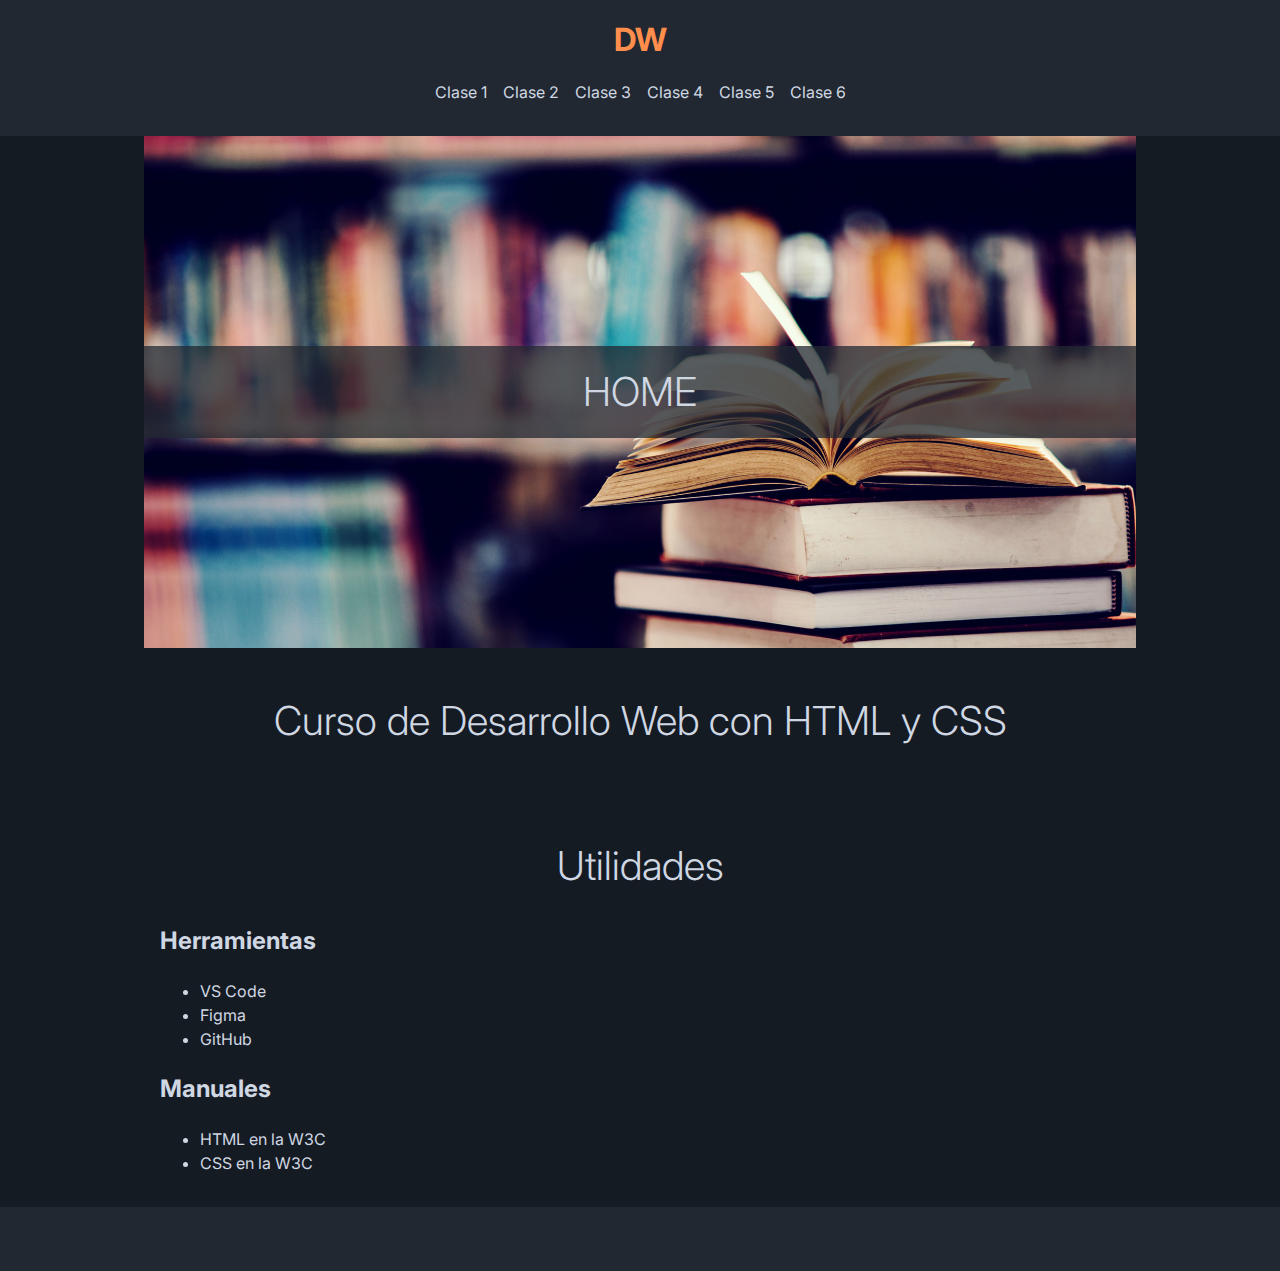
<file: index.html>
<!DOCTYPE html>
<html lang="es">
<head>
    <meta charset="UTF-8">
    <meta name="viewport" content="width=device-width, initial-scale=1.0">
    <title>Curso Desarrollo Web</title>
    <link rel="stylesheet" href="css/estilos.css">
</head>
<body>
    <header>
           <h1><a href="index.html">DW</a></h1>

     <nav> 
      <ul>
        <li><a href="clase1.html">Clase 1</a></li>
        <li><a href="clase2.html">Clase 2</a></li>
        <li><a href="clase3.html">Clase 3</a></li>
        <li><a href="clase4.html">Clase 4</a></li>
        <li><a href="clase5.html">Clase 5</a></li>
        <li><a href="clase6.html">Clase 6</a></li>
      </ul>
     </nav>
    </header>

    <main>
        <section id="bienvenida">
            <h1>HOME</h1></section>
        <section>
        <h1>Curso de Desarrollo Web con HTML y CSS</h1>
        </section>

        <section>
        <h1>Utilidades</h1>

        <h2>Herramientas</h2>
        <ul>
            <li><a href="https://code.visualstudio.com/"
                target="_blank">VS Code</a></li>
            <li><a href="https://figma.com/"
                target="_blank">Figma</a></li>
            <li><a href="https://github.com/"
                target="_blank">GitHub</a></li>
        </ul>
        
         <!--Para poner un vinculo "a"+Tab; se agrega "target=_blank" para que se abra en una pestaña nueva-->

        <h2>Manuales</h2>
        <ul>
            <li><a href="https://www.w3schools.com/html/"
                target="_blank">HTML en la W3C</a></li>
            <li><a href="https://www.w3schools.com/css/"
                target="_blank">CSS en la W3C</a></li>
        </ul>
        </section>
    </main>
    
    <footer></footer>
</body>
</html>
<!--Etiqueta + Tab inicio y cierre de etiqueta-->
</file>
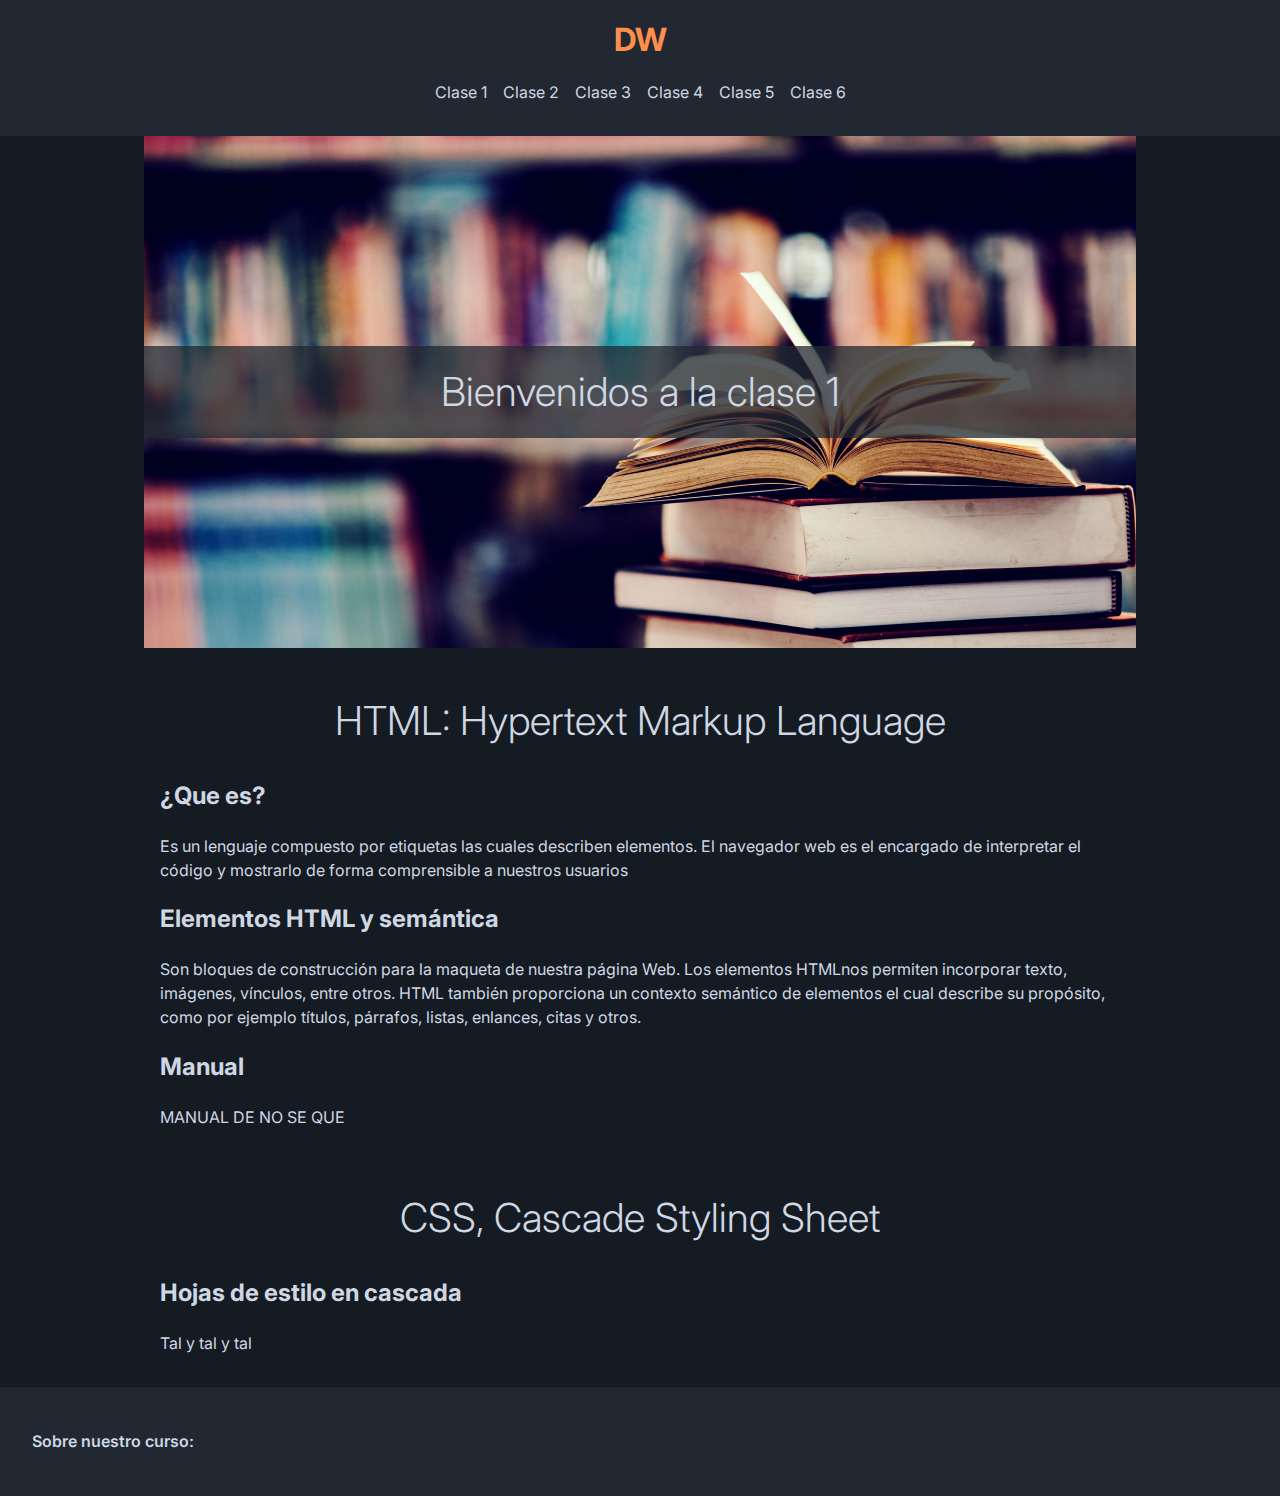
<file: clase1.html>
<!DOCTYPE html>
<html lang="es">
<head>
    <meta charset="UTF-8">
    <meta name="viewport" content="width=device-width, initial-scale=1.0">
    <title>Clase 1 Desarrollo Web</title>
    <link rel="stylesheet" href="css/estilos.css">
</head>
<body>
    <header>
        <h1><a href="index.html">DW</a></h1>

     <nav> 
      <ul>
        <li><a href="clase1.html">Clase 1</a></li>
        <li><a href="clase2.html">Clase 2</a></li>
        <li><a href="clase3.html">Clase 3</a></li>
        <li><a href="clase4.html">Clase 4</a></li>
        <li><a href="clase5.html">Clase 5</a></li>
        <li><a href="clase6.html">Clase 6</a></li>
      </ul>
     </nav>
    </header>

    <main>
        <section id="bienvenida">
            <h1>Bienvenidos a la clase 1</h1>
        </section>

        <section>
            <h1>HTML: Hypertext Markup Language</h1>
            
            <h2>¿Que es?</h2>
            <p>Es un lenguaje compuesto por etiquetas las cuales describen elementos. 
            El navegador web es el encargado de interpretar el código y 
            mostrarlo de forma comprensible a nuestros usuarios</p>

            <h2>Elementos HTML y semántica</h2>
            <p>Son bloques de construcción para la maqueta de nuestra página Web. 
                Los elementos HTMLnos permiten incorporar texto, imágenes, vínculos, entre otros. 
                HTML también proporciona un contexto semántico de elementos el cual describe su propósito, 
                como por ejemplo títulos, párrafos, listas, enlances, citas y otros.</p>
            
            <h2>Manual</h2>
            <a href="link"
            target="_blank">MANUAL DE NO SE QUE</a>
        </section>

        <section>
            <h1>CSS, Cascade Styling Sheet</h1>
            <h2>Hojas de estilo en cascada</h2>
            <p>Tal y tal y tal</p>
        </section>
    </main>

    <footer>
         <h1>Sobre nuestro curso:</h1>
    </footer>
</body>
</html>
</file>
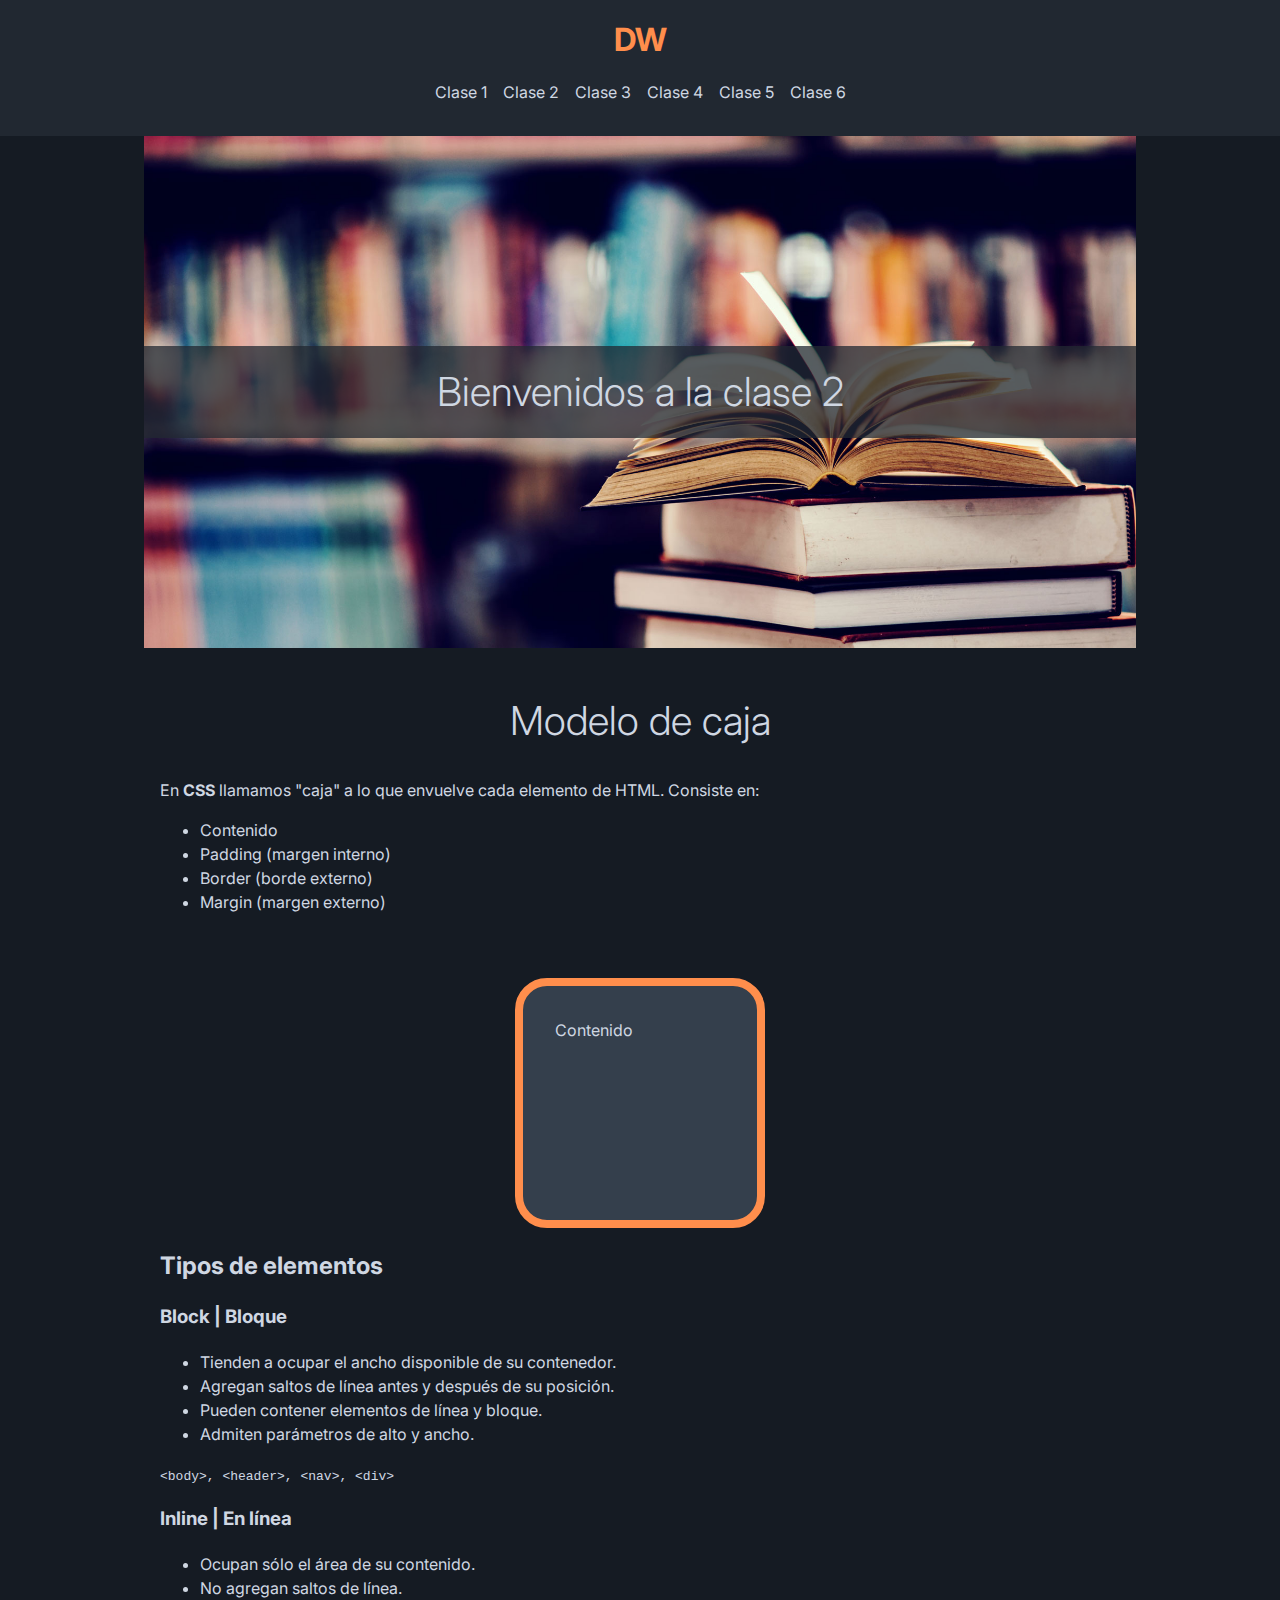
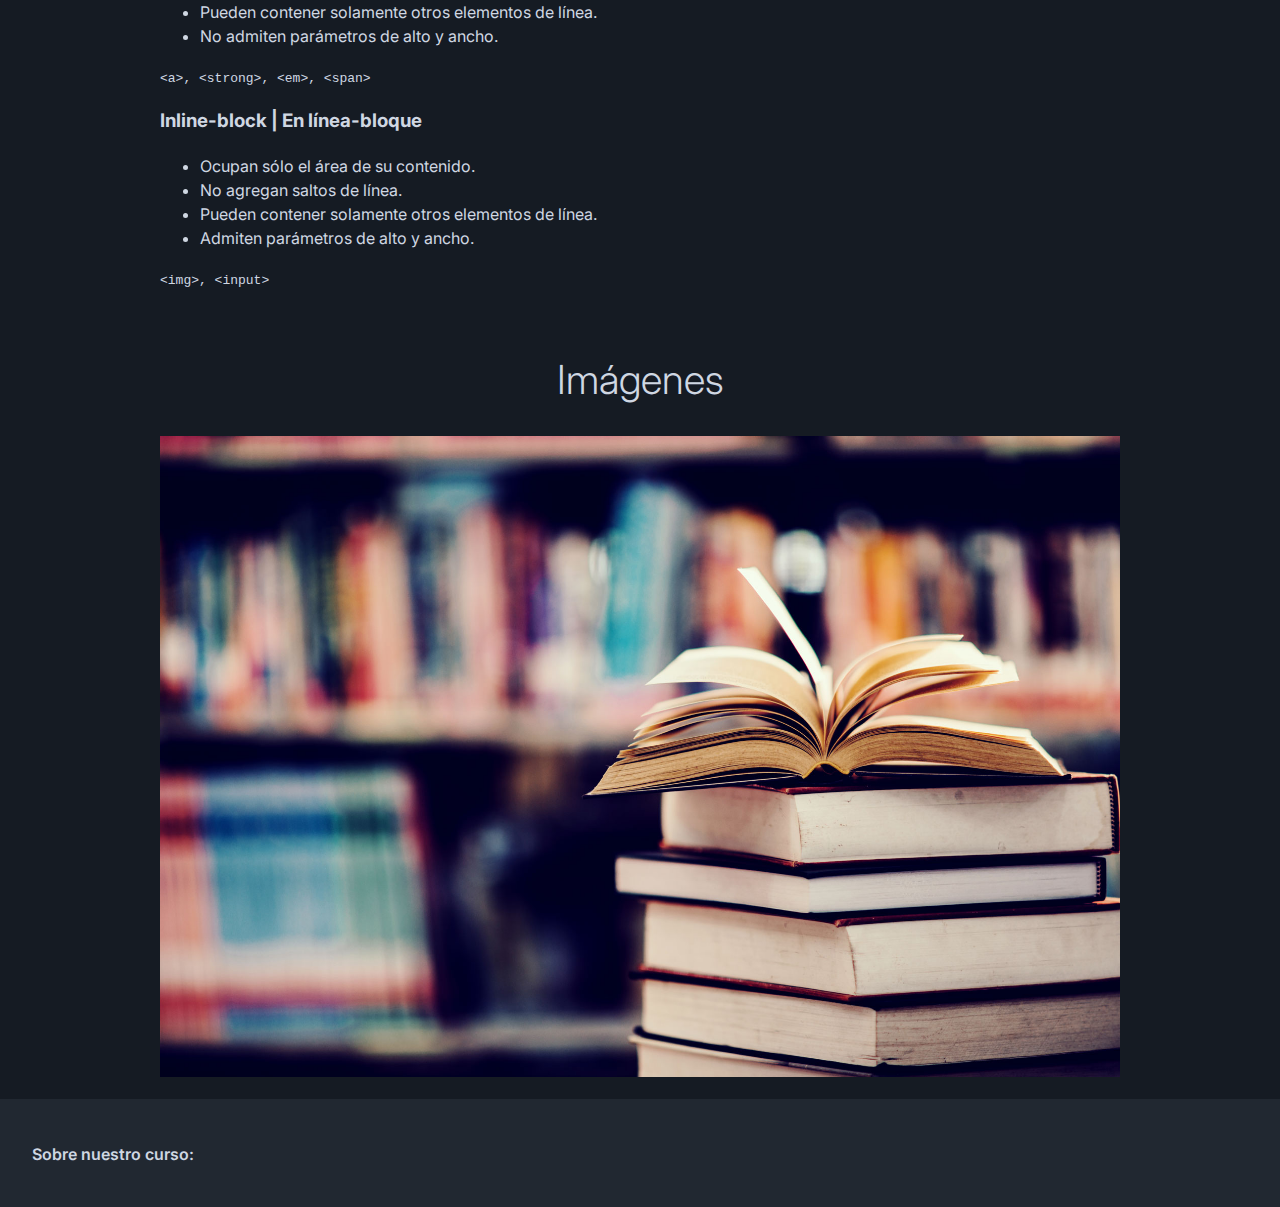
<file: clase2.html>
<!DOCTYPE html>
<html lang="es">
<head>
  <meta charset="UTF-8">
  <meta name="viewport" content="width=device-width, initial-scale=1.0">
  <title>Clase 2</title>
  <link rel="stylesheet" href="css/estilos.css">
</head>
<body>
  <header>
    <h1>  <h1><a href="index.html">DW</a></h1>

     <nav> 
      <ul>
        <li><a href="clase1.html">Clase 1</a></li>
        <li><a href="clase2.html">Clase 2</a></li>
        <li><a href="clase3.html">Clase 3</a></li>
        <li><a href="clase4.html">Clase 4</a></li>
        <li><a href="clase5.html">Clase 5</a></li>
        <li><a href="clase6.html">Clase 6</a></li>
      </ul>
     </nav>
  </header>
  <main>
        <section id="bienvenida">
            <h1>Bienvenidos a la clase 2</h1>
        </section>
       <section>
            <h1>Modelo de caja</h1>
            <p>En <strong>CSS</strong> llamamos "caja" a lo que envuelve cada elemento de HTML. Consiste en:</p>
            <ul>
                <li>Contenido</li>
                <li>Padding (margen interno)</li>
                <li>Border (borde externo)</li>
                <li>Margin (margen externo)</li>
            </ul>

            <div class="modelo-de-caja">
                <span>Contenido</span>
            </div>

            <h2>Tipos de elementos</h2>
            <h3>Block | Bloque</h3>
            <ul>
                <li>Tienden a ocupar el ancho disponible de su contenedor.</li>
                <li>Agregan saltos de línea antes y después de su posición.</li>
                <li>Pueden contener elementos de línea y bloque.</li>
                <li>Admiten parámetros de alto y ancho.</li>
            </ul>

            <code>&lt;body&gt;, &lt;header&gt;, &lt;nav&gt;, &lt;div&gt;</code>

            <h3>Inline | En línea</h3>
            <ul>
                <li>Ocupan sólo el área de su contenido.</li>
                <li>No agregan saltos de línea.</li>
                <li>Pueden contener solamente otros elementos de línea.</li>
                <li>No admiten parámetros de alto y ancho.</li>
            </ul>

            <code>&lt;a&gt;, &lt;strong&gt;, &lt;em&gt;, &lt;span&gt;</code>

            <h3>Inline-block | En línea-bloque</h3>
            <ul>
                <li>Ocupan sólo el área de su contenido.</li>
                <li>No agregan saltos de línea.</li>
                <li>Pueden contener solamente otros elementos de línea.</li>
                <li>Admiten parámetros de alto y ancho.</li>
            </ul>

            <code>&lt;img&gt;, &lt;input&gt;</code>
        </section>
        <section>
            <h1>Imágenes</h1>
            <img src="img/bienvenida.jpg" alt="Vista de una pila de libros"> 
            <!--alt es la descripcion de la imagen
            src es de donde sacamos la imagen-->
        </section>
  </main>
  <footer>
    <h1>Sobre nuestro curso:</h1>
    
  </footer>
</body>
</html>
</file>
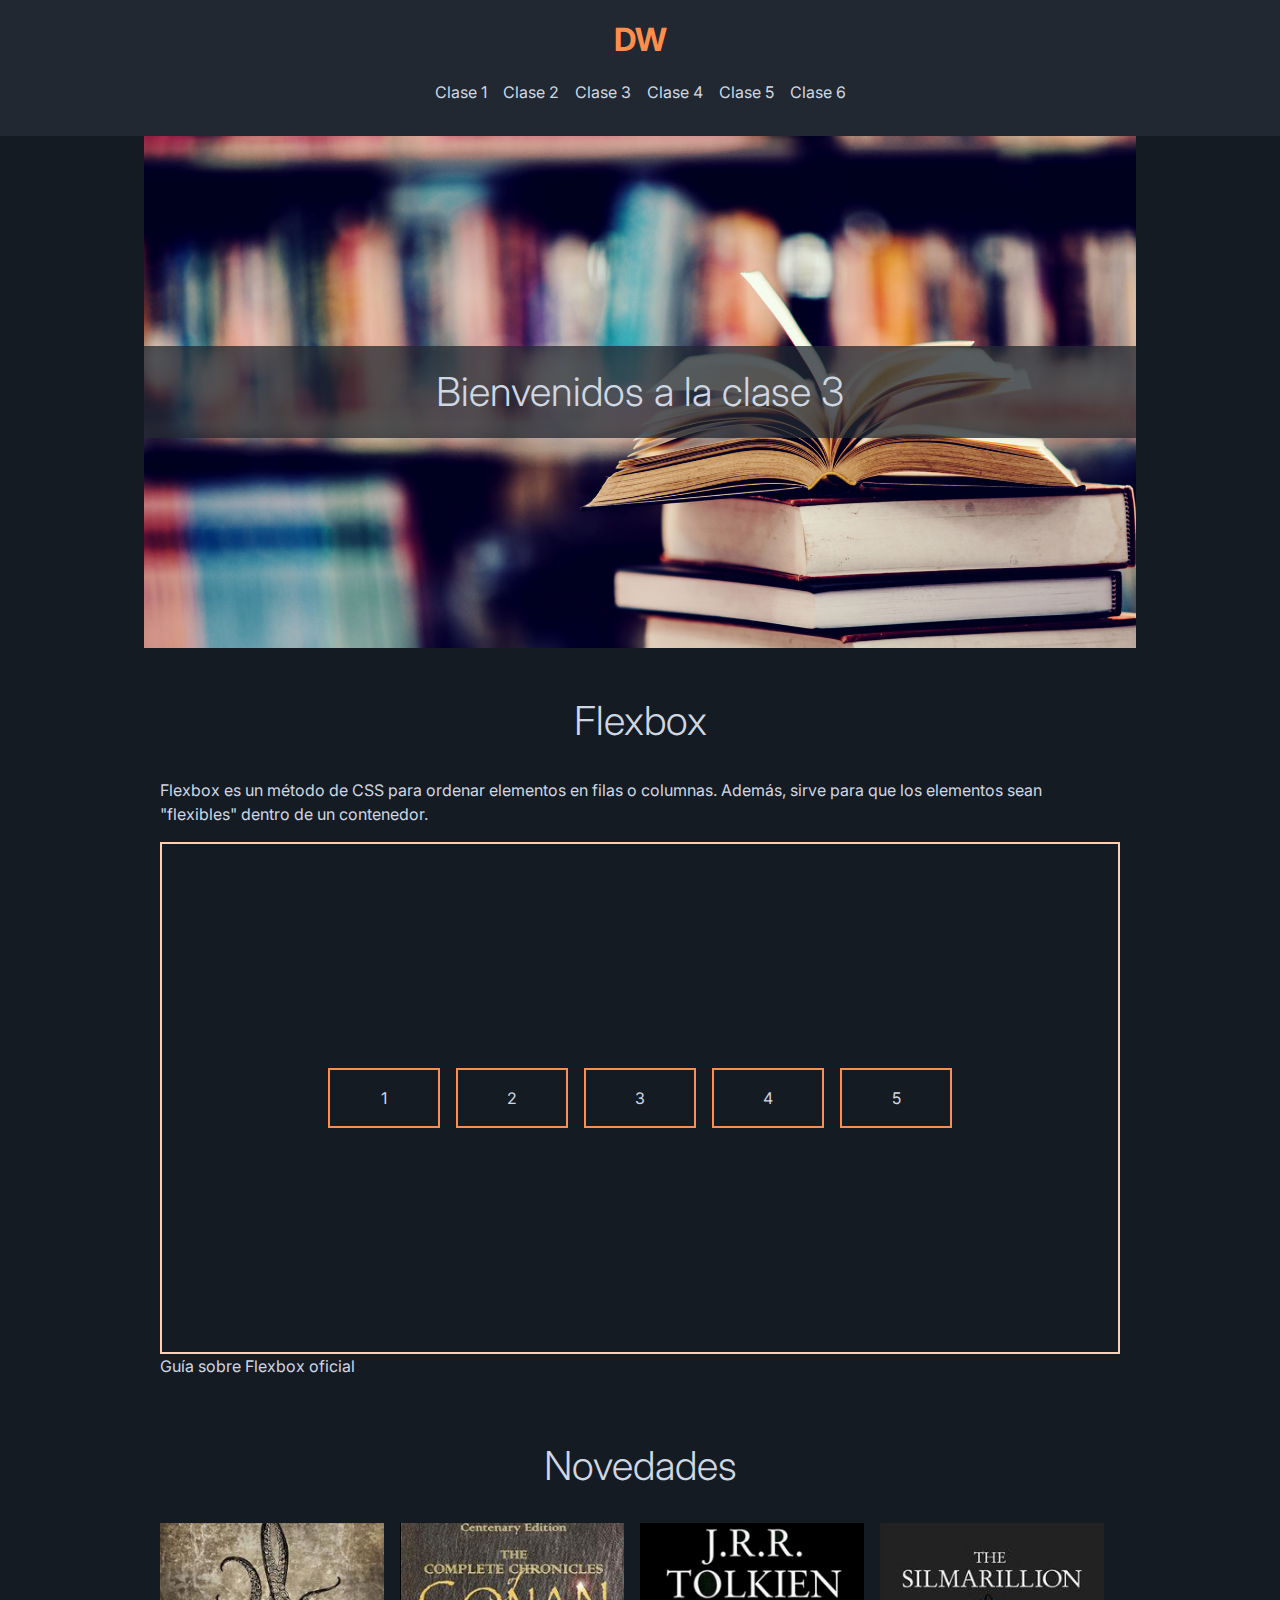
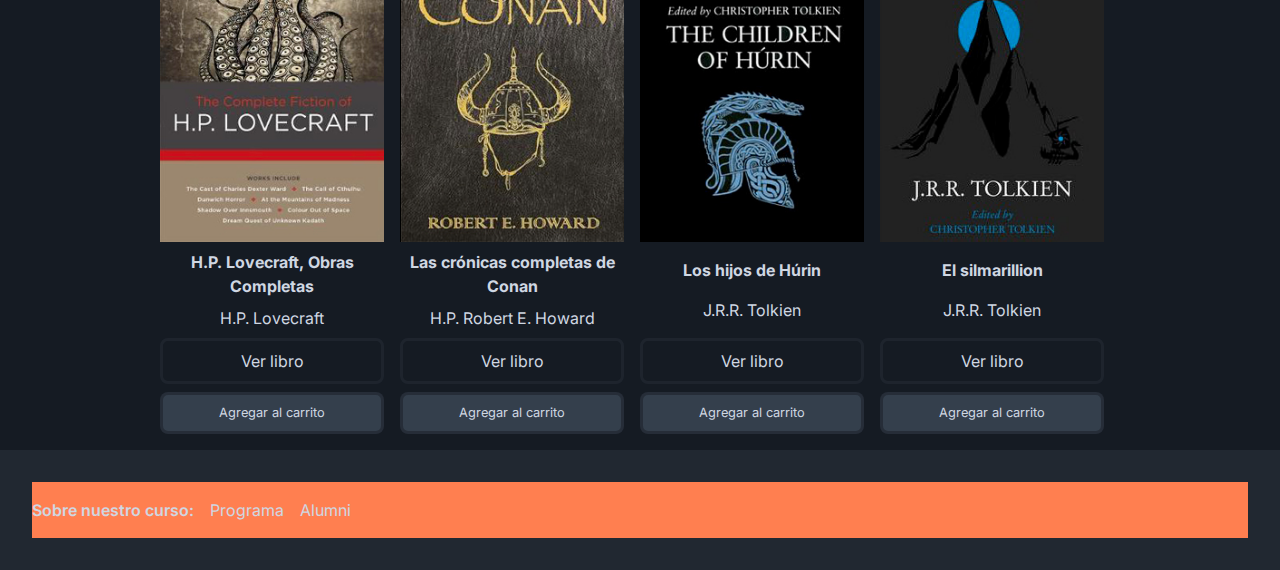
<file: clase3.html>
<!DOCTYPE html>
<html lang="es">
<head>
  <meta charset="UTF-8">
  <meta name="viewport" content="width=device-width, initial-scale=1.0">
  <title>Clase 3</title>
  <meta name="description" content="blabla">
  <link rel="icon" href="favicon.ico">
<link rel="apple-touch-icon" sizes="180x180" href="/apple-touch-icon.png">
<link rel="icon" type="image/png" sizes="32x32" href="/favicon-32x32.png">
<link rel="icon" type="image/png" sizes="16x16" href="/favicon-16x16.png">
  <link rel="stylesheet" href="css/estilos.css">
</head>
<body>
  <header>
     <h1><a href="index.html">DW</a></h1>

     <nav> 
      <ul>
        <li><a href="clase1.html">Clase 1</a></li>
        <li><a href="clase2.html">Clase 2</a></li>
        <li><a href="clase3.html">Clase 3</a></li>
        <li><a href="clase4.html">Clase 4</a></li>
        <li><a href="clase5.html">Clase 5</a></li>
        <li><a href="clase6.html">Clase 6</a></li>
      </ul>
     </nav>

  </header>
  <main>
    <section id="bienvenida">
      <h1>Bienvenidos a la clase 3</h1>
    </section>
    <section>
<h1>Flexbox</h1>
<p>Flexbox es un método de CSS para ordenar elementos en filas o columnas. Además, sirve para que los elementos sean "flexibles" dentro de un contenedor.</p>

<div class="contenedor-flex">
<div class="item item-1">1</div>
<div class="item item-2">2</div>
<div class="item item-3">3</div>
<div class="item item-4">4</div>
<div class="item item-5">5</div>
</div>

<a href="https://www.w3schools.com/csS/css3_flexbox.asp" target="_blank"
rel="noopener noreferrer">Guía sobre Flexbox oficial</a>
</section>

<section>
  <h1>Novedades</h1>
  <div class="contenedor-novedades">
    <article>
      <img src="img/01.jpg" alt="Libro H.P. Lovecraft Obras completas">
      <h2>H.P. Lovecraft, Obras Completas</h2>
      <h3>H.P. Lovecraft</h3>
      <a href="" class="btn-outline">Ver libro</a>
      <a href="" class="btn-fill">Agregar al carrito</a>
    </article>

      <article>
      <img src="img/02.jpg" alt="Libro H.P. Lovecraft Obras completas">
      <h2>Las crónicas completas de Conan</h2>
      <h3>H.P. Robert E. Howard</h3>
      <a href="" class="btn-outline">Ver libro</a>
      <a href="" class="btn-fill">Agregar al carrito</a>
    </article>

      <article>
      <img src="img/03.jpg" alt="Libro H.P. Lovecraft Obras completas">
      <h2>Los hijos de Húrin</h2>
      <h3>J.R.R. Tolkien</h3>
      <div class="contenedor-links">
      <a href="" class="btn-outline">Ver libro</a>
      <a href="" class="btn-fill">Agregar al carrito</a>
      </div>
    </article>

      <article>
      <img src="img/04.jpg" alt="Libro H.P. Lovecraft Obras completas">
      <h2>El silmarillion</h2>
      <h3>J.R.R. Tolkien</h3>
      <div class="contenedor-links">
      <a href="" class="btn-outline">Ver libro</a>
      <a href="" class="btn-fill">Agregar al carrito</a>
      </div>
    </article>
  </div>
</section>
  </main>
  <footer>
<div class="contenedor-footer">
  <nav>
    <h1>Sobre nuestro curso:</h1>
    <ul>
      <li>Programa</li>
      <li>Alumni</li>
    </ul>
  </nav>
  <ul>
    <li></li>
    <li></li>
    <li></li>
    <li></li>
  </ul>
  <nav>

  </nav>
</div>
  </footer>
</body>
</html>
</file>
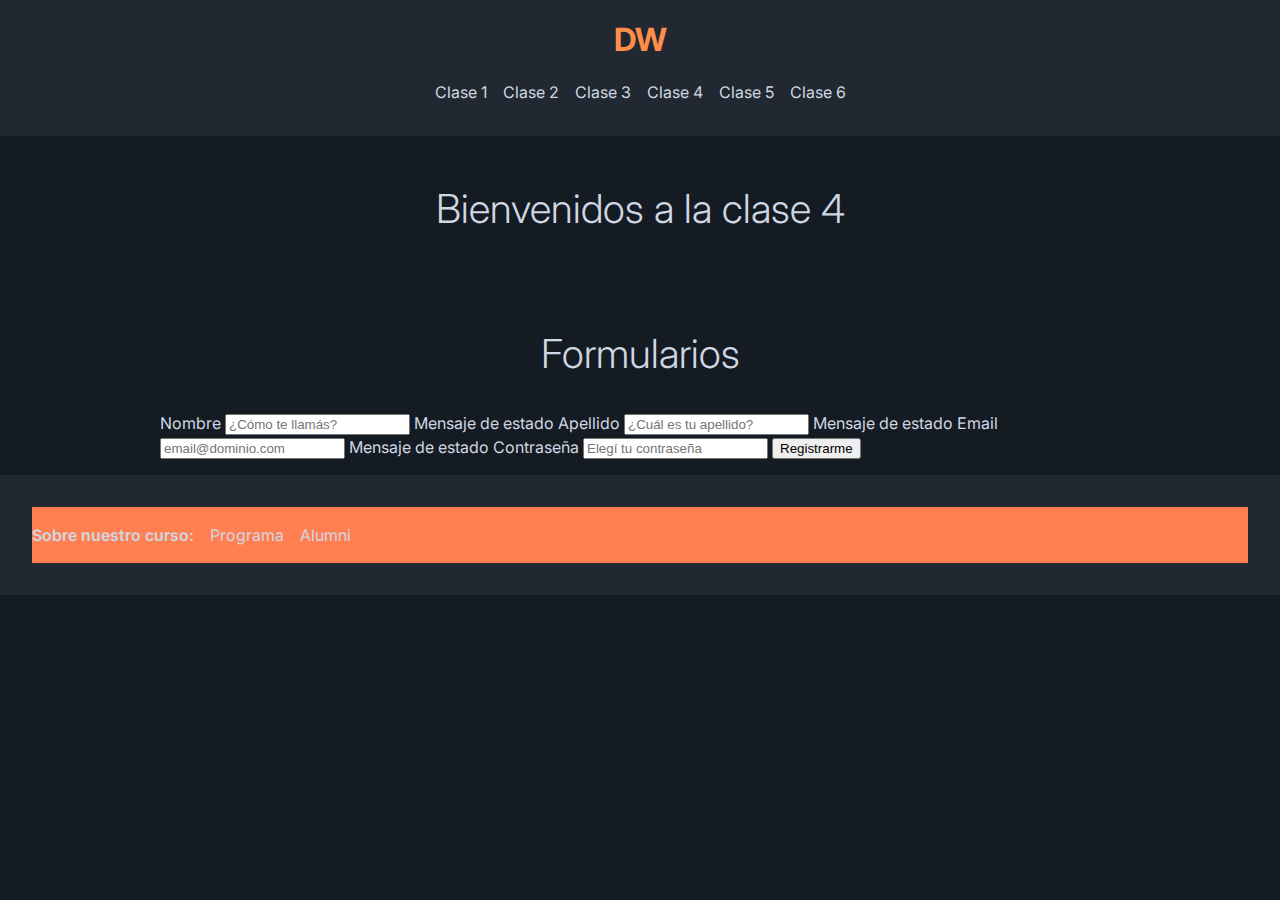
<file: clase4.html>
<!DOCTYPE html>
<html lang="es">
<head>
  <meta charset="UTF-8">
  <meta name="viewport" content="width=device-width, initial-scale=1.0">
<meta name="description" content="Curso de desarrollo Web con HTML y CSS en Educacion IT, Clase 4: trabajo con Github y formularios">
<meta name="keywords" content="HTML, CSS, JavaScript">
 <!--Favicon generator: https://favicon.io/-->
<link rel="icon" href="favicon.ico">
<link rel="apple-touch-icon" sizes="180x180" href="/apple-touch-icon.png">
<link rel="icon" type="image/png" sizes="32x32" href="/favicon-32x32.png">
<link rel="icon" type="image/png" sizes="16x16" href="/favicon-16x16.png">

  <title>Clase 4</title>

  <link rel="stylesheet" href="css/estilos.css">
</head>

<body>

  <header>
    <h1><a href="index.html">DW</a></h1>
    <nav>
      <ul>
        <li><a href="clase1.html">Clase 1</a></li>
        <li><a href="clase2.html">Clase 2</a></li>
        <li><a href="clase3.html">Clase 3</a></li>
        <li><a href="clase4.html">Clase 4</a></li>
        <li><a href="clase5.html">Clase 5</a></li>
        <li><a href="clase6.html">Clase 6</a></li>
      </ul>
    </nav>  
  </header>

  <main>
    <section>
      <h1>Bienvenidos a la clase 4</h1>
    </section>
     <section>
      <h1>Formularios</h1>
      <form action="">
        <label for="nombre">Nombre</label>
        <input type="text" id="nombre" name="nombre" placeholder="¿Cómo te llamás?">
        <span>Mensaje de estado</span>
        
        <label for="apellido">Apellido</label>
        <input type="text" id="apellido" name="apellido" placeholder="¿Cuál es tu apellido?">
        <span>Mensaje de estado</span>

        <label for="email">Email</label>
        <input type="text" id="email" name="email" placeholder="email@dominio.com">
        <span>Mensaje de estado</span>

        <label for="password">Contraseña</label>
        <input type="password" id="password" placeholder="Elegí tu contraseña" name="password" required>

        <button>Registrarme</button>
      
      </form>
     </section>
  </main>

  <footer>
<div class="contenedor-footer">
  <nav>
    <h1>Sobre nuestro curso:</h1>
    <ul>
      <li>Programa</li>
      <li>Alumni</li>
    </ul>
  </nav>
  <ul>
    <li></li>
    <li></li>
    <li></li>
    <li></li>
  </ul>
  <nav>

  </nav>
</div>
  </footer>

</body>

</html>
</file>
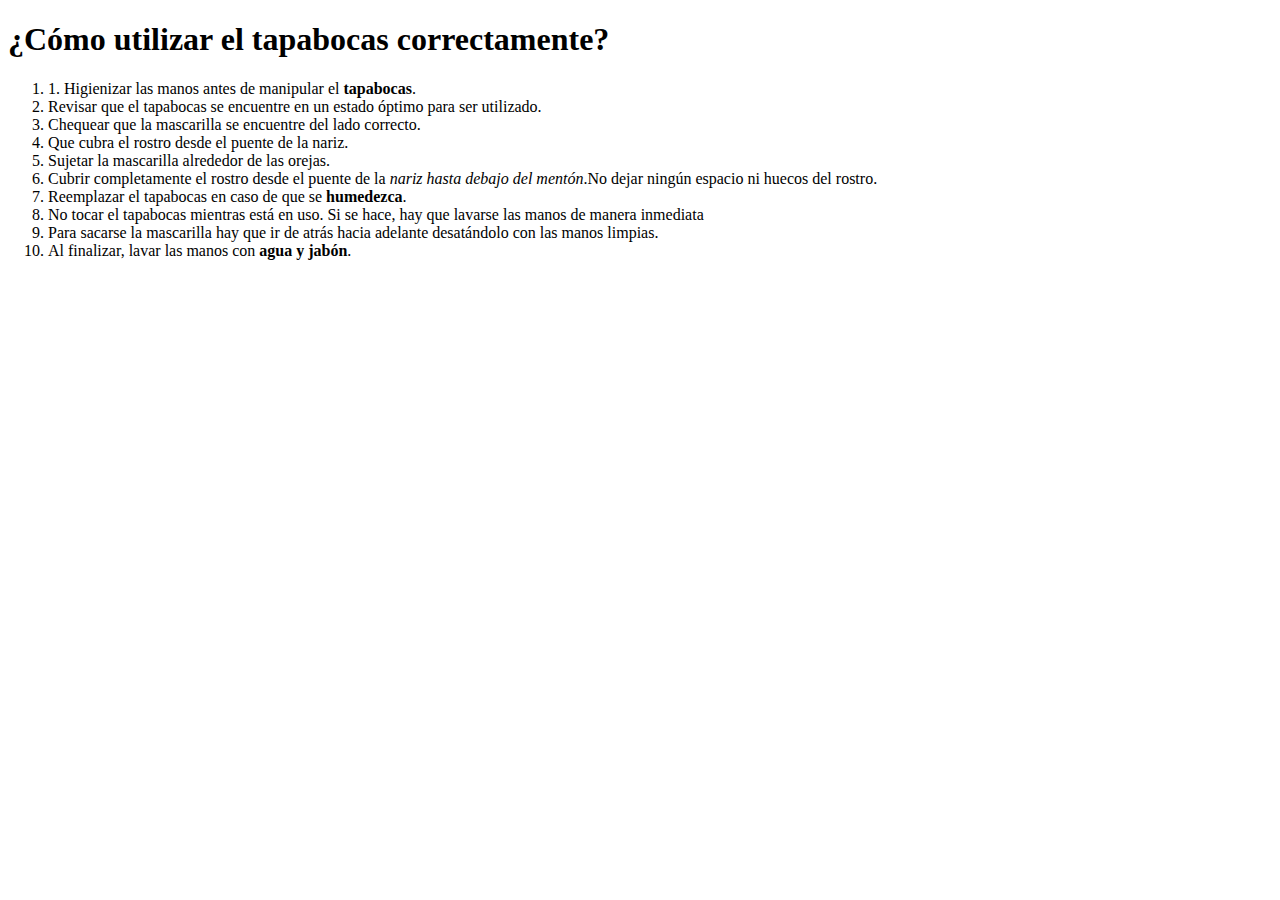
<file: laboratorio1.html>
<!DOCTYPE html>
<html lang="en">
<head>
    <meta charset="UTF-8">
    <meta name="viewport" content="width=device-width, initial-scale=1.0">
    <title>Laboratorio 1</title>
</head>
<body>
    <h1> ¿Cómo utilizar el tapabocas correctamente?</h1>
<ol>
    <li>1. Higienizar las manos antes de manipular el <strong>tapabocas</strong>.
</li>
<li>Revisar que el tapabocas se encuentre en un estado óptimo para ser utilizado.</li>
<li>Chequear que la mascarilla se encuentre del lado correcto.</li>
<li>Que cubra el rostro desde el puente de la nariz.</li>
<li>Sujetar la mascarilla alrededor de las orejas.</li>
<li>Cubrir completamente el rostro desde el puente de la <em>nariz hasta debajo del mentón</em>.No dejar ningún espacio ni huecos del rostro.</li>
<li>Reemplazar el tapabocas en caso de que se <strong>humedezca</strong>.</li>
<li>No tocar el tapabocas mientras está en uso. Si se hace, hay que lavarse las manos de manera inmediata</li>
<li>Para sacarse la mascarilla hay que ir de atrás hacia adelante desatándolo con las manos limpias.</li>
<li>Al finalizar, lavar las manos con <strong>agua y jabón</strong>.</li>
</ol>





</body>
</html>
</file>
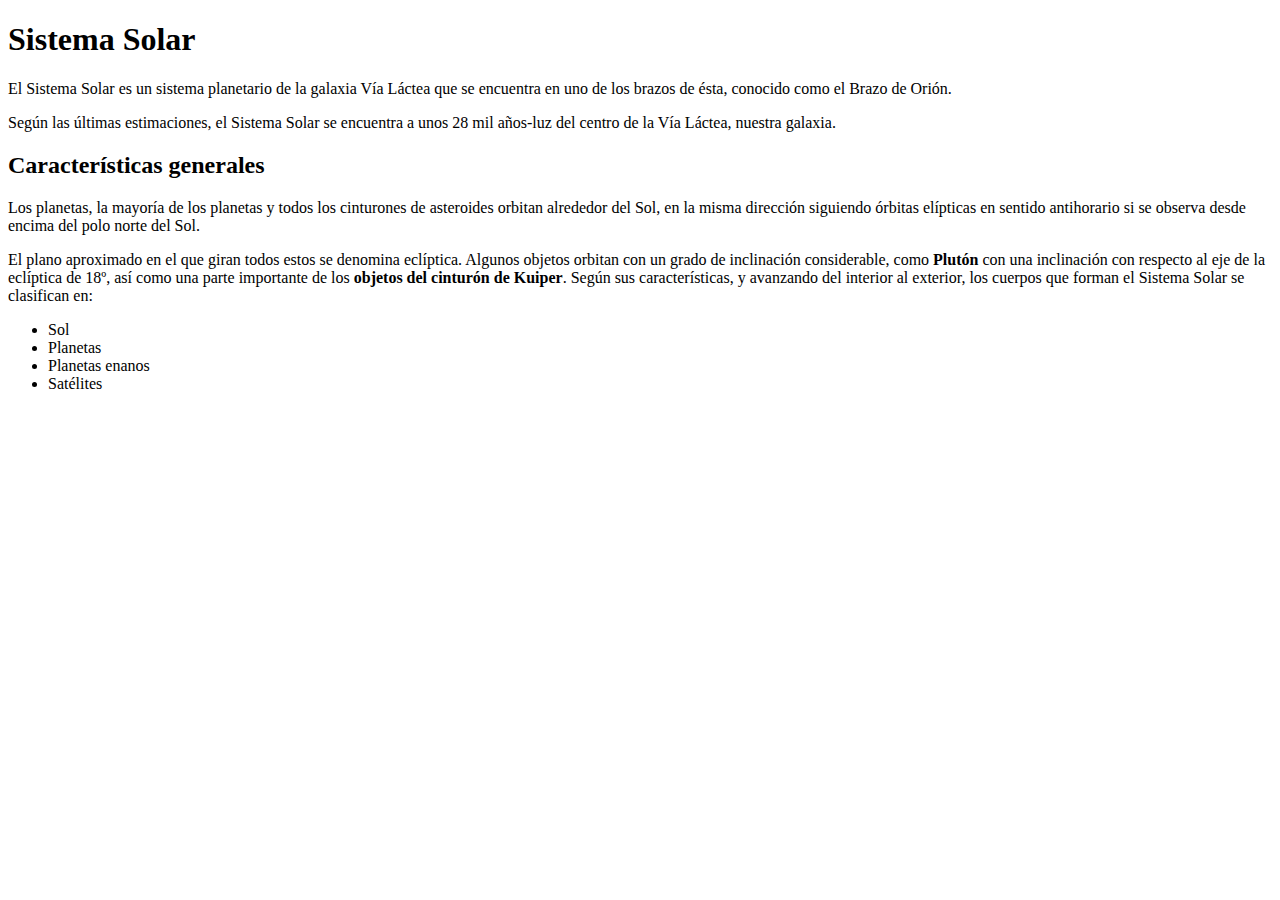
<file: laboratorio2.html>
<!DOCTYPE html>
<html lang="en">
<head>
    <meta charset="UTF-8">
    <meta name="viewport" content="width=device-width, initial-scale=1.0">
    <title>Ejercicio 2 laboratorio 1</title>
</head>
<body>
    <h1>Sistema Solar</h1>
    
<p>
    El Sistema Solar es un sistema planetario de la galaxia Vía Láctea que se encuentra en uno de los brazos de ésta, conocido como
el Brazo de Orión.
</p>

<p>
    Según las últimas estimaciones, el Sistema Solar se encuentra a unos 28 mil años-luz del centro de la Vía Láctea, nuestra galaxia.
</p>

<h2>
    Características generales</h2>

<p>
    Los planetas, la mayoría de los planetas y todos los cinturones de asteroides orbitan alrededor del Sol, en la misma dirección siguiendo órbitas elípticas en sentido antihorario si se observa desde encima del polo norte del Sol.
</p>

<p>
    El plano aproximado en el que giran todos estos se denomina eclíptica. Algunos objetos orbitan con un grado de inclinación considerable, como <strong>Plutón</strong> con una inclinación con respecto al eje de la eclíptica de 18º, así como una parte importante de los <strong>objetos del cinturón de Kuiper</strong>. Según sus características, y avanzando del interior al exterior, los cuerpos que forman el Sistema Solar se clasifican en:
</p>

<ul>

    <li>Sol</li>
    <li>Planetas</li>  
    <li>Planetas enanos </li>
    <li>Satélites</li> 
</ul>
</body>
</html>
</file>
<file: css/estilos.css>
/* selector {
    propiedad: valor:
    propiedad: valor:
}
    
*/

/*desde fonts google sacamos fuentes y la refencia para usar como fuente, hay que copiar lo que esta dentro de "style" y lueg olka variable de css en el body*/
@import url('https://fonts.googleapis.com/css2?family=Inter:ital,opsz,wght@0,14..32,100..900;1,14..32,100..900&display=swap');
/*Custom properties*/
html {
--bg-color-200:hsl(214, 25%, 11%);
--bg-color-400:hsl(212, 19%, 16%);
--bg-color-400-75:hsl(212, 19%, 16%, 75%);
--bg-color-500:hsl(212, 19%, 25%);

--text-color:hsl(215, 25%, 85%);

--accent-color-200:hsl(22, 44%, 12%);
--accent-color-400:hsl(22, 100%, 65%);
--accent-color-500:hsl(22, 100%, 85%);
}
/*Selector universal*/
* {
    box-sizing: border-box; /* border-box es Clave para el tamño final de los elementos*/
}
/* Estilos generales */

body{
    background-color: var(--bg-color-200); /* Color de fondo */
    color: var(--text-color); /*Color tipografia*/
    font-family: "Inter", sans-serif;
  font-optical-sizing: auto;
   line-height: 1.5; /* Alto del renglon siemrpe setearlo en 1.5*/
   margin: 0;

}


/* Estilos para header */ 

header h1 { 
    margin: 0;
    text-align: center;
    font-size: 2rem;
}/*modifica el h1 dentro del header*/

header {
    background-color: var(--bg-color-400);
    padding: 1rem 0;
}


/* Estilos para lanavegacion */
header ul {
    padding: 0;
    list-style: none;
    display: flex;
    justify-content: center;
    gap: 1rem;
}

/*Links para el header*/
header h1 a:link, 
header h1 a:visited {
    color: var(--accent-color-400);
    text-decoration: none;
}

header h1 a:hover,
header h1 a:active {
    color: var(--accent-color-500);
}



/*Estilos para el main*/

main h1 {
    font-weight: 300; /* Grosor de linea */
    /* font-style: italic;  Inclinacion*/
    text-align: center; /* Alineacion de texto */
    font-size: 2.5rem; /* Tamaño del cuerpo de la tipografia (32px predeterminado de los "h1")*/
}


/* Estilos para las secciones*/

section {
    width: min(62rem, 100%);
    padding: 1rem;
    margin: 0 auto;
}


/*Seccion de bienvenida */
#bienvenida {
    background-image: url('../img/bienvenida.jpg');
    background-size: cover; /* Adaptar la imagen la contenedor */
    padding: 0;
    height: 32rem;
    display: flex;
    flex-direction: column;
    justify-content: center;
    align-items: stretch;
    gap: 0;
}
#bienvenida h1 {
    background-color: var(--bg-color-400-75);
    padding: 1rem 0;
}





/* Ejemplo de clase 2 */
/* Selector de clase */
.modelo-de-caja {
    background-color: var(--bg-color-500);
    width: 250px; /* ancho */
    height: 250px; /* alto */
    padding: 32px; /* Margen interno */ 
    border: 8px solid var(--accent-color-400); /* Grosor - Estilo - Color*/
    border-radius: 32px; /*Radio de las esquinas (suavizado)*/
    box-sizing: border-box; /*hace que respete los 250px iniciales sin sumar los pixeles del padding y border*/
  
  margin: 64px auto 16px;
    /*Puedo aislar los valores ej: border-bottom: 16px (habria borde solo abajo) 
    poniendolo en "auto" permite que quede centrado (left-right) "margin: 0 auto"
    donde 0 es arribay abajo y "auto" es izq der (X;Y)*/
}

/*Clase 3*/

img h1 {
    width: 100%; /* Al 100% se autoajusta*/
    border: 0.5rem solid var(--accent-color-500);
    border-radius: 2rem;
    
}

/* Flexbox */
.contenedor-flex {
border: 0.15rem solid var(--accent-color-500);
height: 32rem;
padding: 1rem;
display: flex;   
/* El display viene por defecto en block, para ponerlos uno al lado del otro lo cambiamos a flex, lo hace flexible. activa flexbox */
flex-direction: row; /*Direccion del flex, esto cambia la orientacion de los ejes principal y secundario*/
justify-content: center; /* Controla el eje principal */
align-items: center; /* Controla el eje Secundario */
gap: 1rem   ; /* distancia entre elementos */
}

.item {
    border: 0.15rem solid var(--accent-color-400);
    padding: 1rem;
    text-align: center;
    width: 7rem;
}

/* Vínculos para todo el sitio */

/*Reposo*/
/*:link*/
a:link{
    color: var(--text-color);
    text-decoration: none;
}


/*Visitado*/
/*:visited*/
a:visited {
    color: var(--text-color);
}


/*Hover*/
/*:hover*/
a:hover {
    color: var(--accent-color-400);
}

/*Active*/
/*:active*/
a:active {
    color: var(--accent-color-400);
}
/*On Focus*/                       


/*Clase 4*/
/* Resolucion del ejhercicio de novedades*/
img {
    width: 100%;
}
.contenedor-novedades {
    display: flex;
    gap: 1rem;  
}

.contenedor-novedades article { 
width: 14rem;
display: flex;
gap: 0.5rem;
flex-direction: column;
justify-content: space-between;
align-items: stretch;
}

.contenedor-novedades h2,
.contenedor-novedades h3 {
    margin: 0;
    font-size: 1rem;
    text-align: center;
}

.contenedor-novedades h3 {
    font-weight: 400;
}

.contenedor-links {
    display: flex;
    flex-direction: column;
    gap: 0.5rem;
}

a.btn-outline:link, 
a.btn-outline:visited {
text-align: center;
border: 0.2rem solid var(--bg-color-400-75);
padding: 0.5rem 1rem;
border-radius: 0.5rem;
}

a.btn-outline:hover,
a.btn-outline:active{
background-color: var(--accent-color-500);
}

a.btn-fill:link,
a.btn-fill:visited {
font-size: 0.8rem;
text-align: center;
border: 0.2rem solid var(--bg-color-400-75);
background-color: var(--bg-color-500);
padding: 0.5rem 1rem;
border-radius: 0.5rem;

}

a.btn-fill:hover,
a.btn-fill:active {
    background-color: var(--accent-color-400-75);

}

/* Footer */
/* Estilos para el footer*/

footer {
    background-color: var(--bg-color-400);
    padding: 2rem;
}

footer h1 {
    text-align: left;
    font-size: 1rem; /*rem es el tamaño relativo*/
    font-weight: 600;
}
.contenedor-footer {
    display: flex;
    justify-content: space-between;
    background-color: coral;

    width: min(62rem,);
    margin: 0 auto;
}
footer nav {
    display: flex;
    align-items: center;
    gap: 1rem;
}
footer ul {
    list-style: none;
    padding: 0;
    display: flex;
    gap: 1rem;
}
</file>
